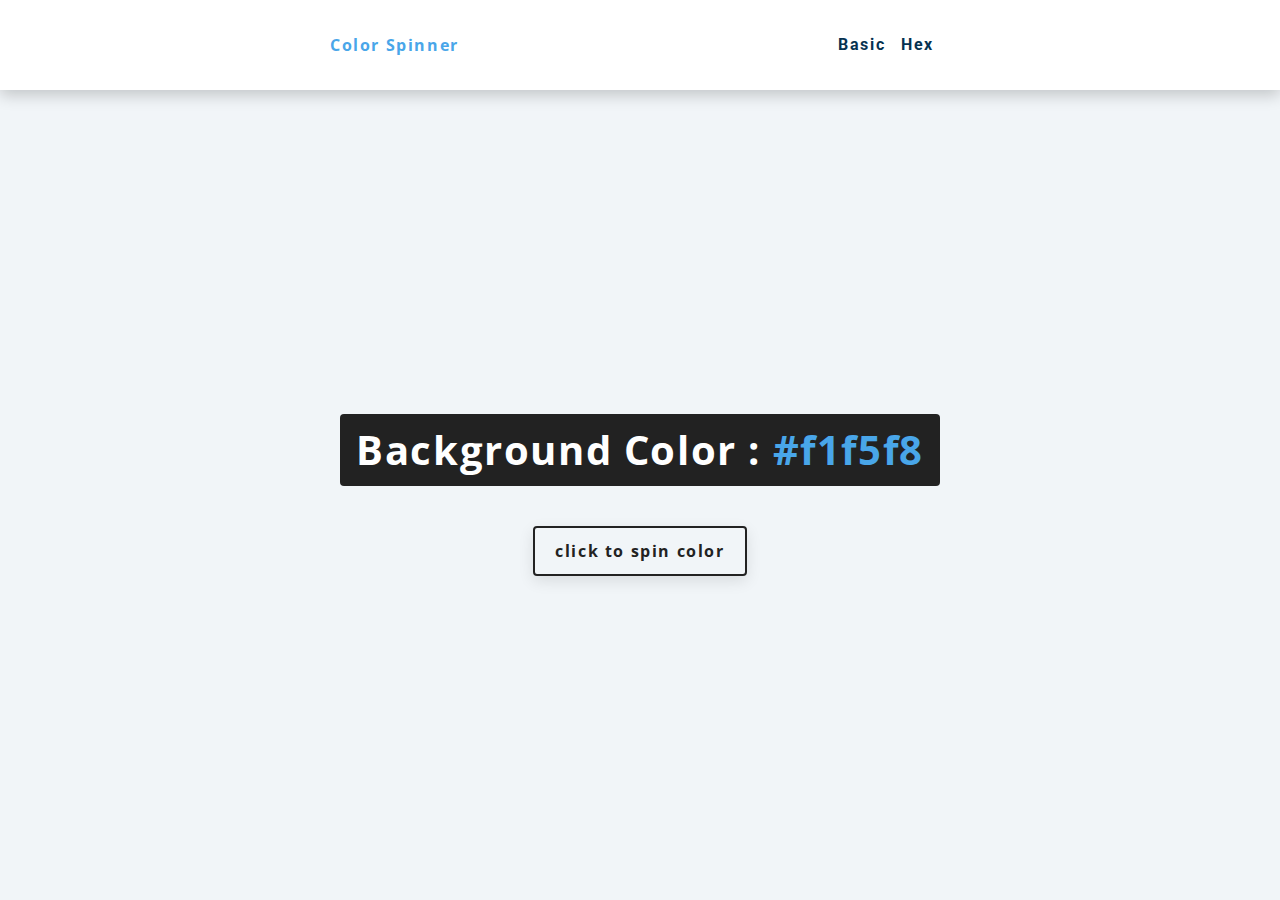
<file: final/index.html>
<!DOCTYPE html>
<html lang="en">
  <head>
    <meta charset="UTF-8" />
    <meta http-equiv="X-UA-Compatible" content="IE=edge" />
    <meta name="viewport" content="width=device-width, initial-scale=1.0" />
    <title>Color Spinner || Basic</title>

    <!-- Styles -->
    <link rel="stylesheet" href="./style.css" />
  </head>
  <body>
    <nav>
      <div class="nav-center">
        <h4>color spinner</h4>
        <ul class="nav-links">
          <li><a href="./index.html">Basic</a></li>
          <li><a href="./hex.html">hex</a></li>
        </ul>
      </div>
    </nav>
    <main>
      <div class="container">
        <h2>background color : <span class="color">#f1f5f8</span></h2>
        <button class="btn btn-hero" id="btn">click to spin color</button>
      </div>
    </main>
  </body>
</html>
</file>
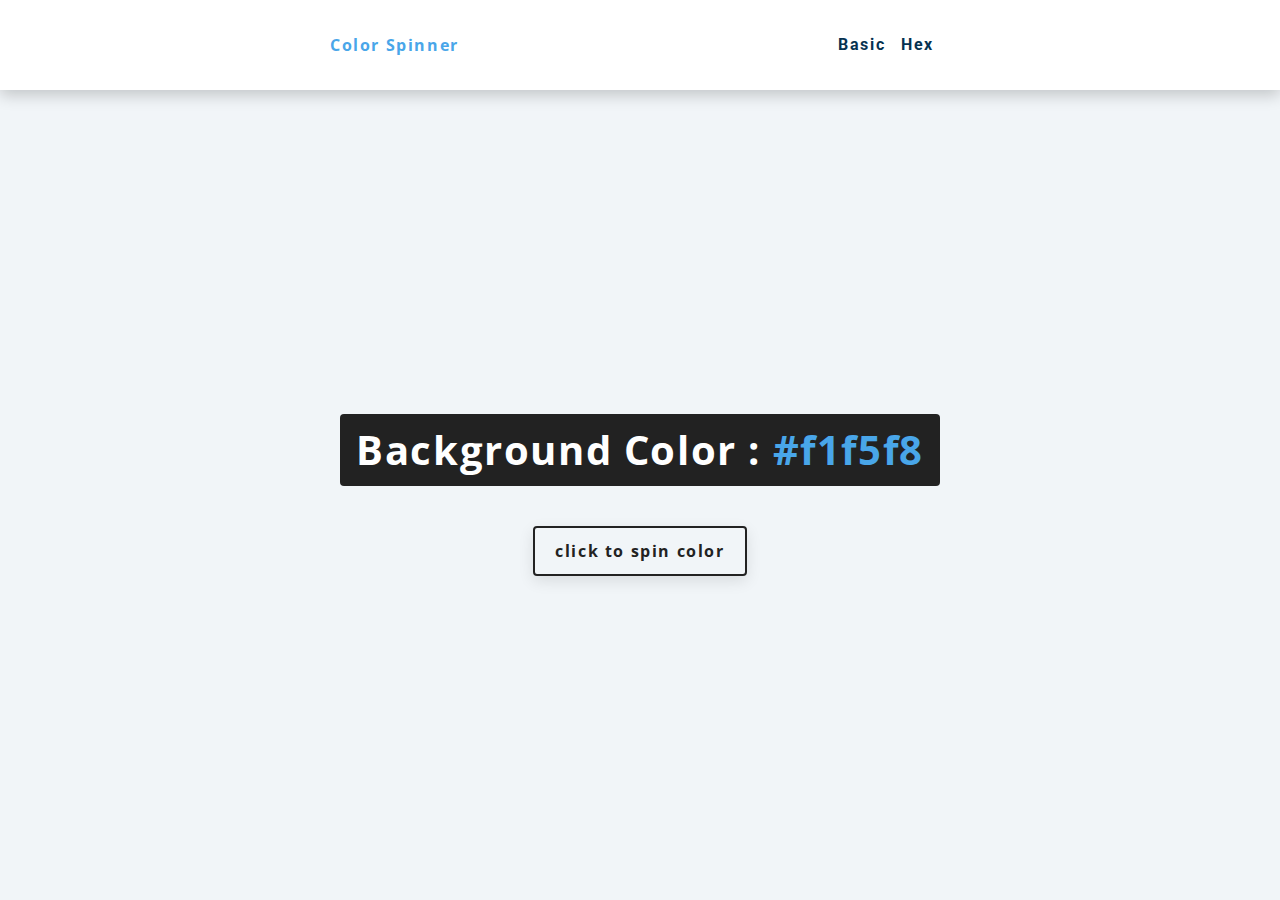
<file: final/hex.html>
<!DOCTYPE html>
<html lang="en">
  <head>
    <meta charset="UTF-8" />
    <meta http-equiv="X-UA-Compatible" content="IE=edge" />
    <meta name="viewport" content="width=device-width, initial-scale=1.0" />
    <title>Color Spinner || Hex</title>

    <!-- Styles -->
    <link rel="stylesheet" href="./style.css" />
  </head>
  <body>
    <nav>
      <div class="nav-center">
        <h4>color spinner</h4>
        <ul class="nav-links">
          <li><a href="./index.html">Basic</a></li>
          <li><a href="./hex.html">hex</a></li>
        </ul>
      </div>
    </nav>
    <main>
      <div class="container">
        <h2>background color : <span class="color">#f1f5f8</span></h2>
        <button class="btn btn-hero" id="btn">click to spin color</button>
      </div>
    </main>
  </body>
</html>
</file>
<file: final/style.css>
/*
=============== 
Fonts
===============
*/
@import url("https://fonts.googleapis.com/css?family=Open+Sans|Roboto:400,700&display=swap");

/*
=============== 
Variables
===============
*/
:root {
  /* dark shades of primary color */
  --clr-primary-1: hsl(205, 86%, 17%);
  --clr-primary-2: hsl(205, 77%, 27%);
  --clr-primary-3: hsl(205, 72%, 37%);
  --clr-primary-4: hsl(205, 63%, 48%);
  /* primary/main color */
  --clr-primary-5: hsl(205, 78%, 60%);
  /* lighter shades of primary color */
  --clr-primary-6: hsl(205, 89%, 70%);
  --clr-primary-7: hsl(205, 90%, 76%);
  --clr-primary-8: hsl(205, 86%, 81%);
  --clr-primary-9: hsl(205, 90%, 88%);
  --clr-primary-10: hsl(205, 100%, 96%);
  /* darkest grey - used for headings */
  --clr-grey-1: hsl(209, 61%, 16%);
  --clr-grey-2: hsl(211, 39%, 23%);
  --clr-grey-3: hsl(209, 34%, 30%);
  --clr-grey-4: hsl(209, 28%, 39%);
  /* grey used for paragraphs */
  --clr-grey-5: hsl(210, 22%, 49%);
  --clr-grey-6: hsl(209, 23%, 60%);
  --clr-grey-7: hsl(211, 27%, 70%);
  --clr-grey-8: hsl(210, 31%, 80%);
  --clr-grey-9: hsl(212, 33%, 89%);
  --clr-grey-10: hsl(210, 36%, 96%);
  --clr-white: #fff;
  --clr-red-dark: hsl(360, 67%, 44%);
  --clr-red-light: hsl(360, 71%, 66%);
  --clr-green-dark: hsl(125, 67%, 44%);
  --clr-green-light: hsl(125, 71%, 66%);
  --clr-black: #222;
  --ff-primary: "Roboto", sans-serif;
  --ff-secondary: "Open Sans", sans-serif;
  --transition: all 0.3s linear;
  --spacing: 0.1rem;
  --radius: 0.25rem;
  --light-shadow: 0 5px 15px rgba(0, 0, 0, 0.1);
  --dark-shadow: 0 5px 15px rgba(0, 0, 0, 0.2);
  --max-width: 1170px;
  --fixed-width: 620px;
}

/*
=============== 
Variables
===============
*/
*,
::after,
::before {
  margin: 0;
  padding: 0;
  box-sizing: border-box;
}
body {
  font-family: var(--ff-primary);
  background: var(--clr-grey-10);
  color: var(--clr-grey-1);
  line-height: 1.5;
  font-size: 0.875rem;
}
ul {
  list-style-type: none;
}
a {
  text-decoration: none;
}
h1,
h2,
h3,
h4 {
  letter-spacing: var(--spacing);
  text-transform: capitalize;
  line-height: 1.25;
  margin-bottom: 0.75rem;
  font-family: var(--ff-secondary);
}
h1 {
  font-size: 3rem;
}
h2 {
  font-size: 2rem;
}
h3 {
  font-size: 1.25rem;
}
h4 {
  font-size: 0.875rem;
}
p {
  margin-bottom: 1.25rem;
  color: var(--clr-grey-5);
}
@media screen and (min-width: 800px) {
  h1 {
    font-size: 4rem;
  }
  h2 {
    font-size: 2.5rem;
  }
  h3 {
    font-size: 1.75rem;
  }
  h4 {
    font-size: 1rem;
  }
  body {
    font-size: 1rem;
  }
  h1,
  h2,
  h3,
  h4 {
    line-height: 1;
  }
}

/* global classes */

/* section */
.section {
  padding: 5rem 0;
}
.section-center {
  width: 90vw;
  margin: 0 auto;
  max-width: var(--max-width);
}
@media screen and (min-width: 992px) {
  .section-center {
    width: 95vw;
  }
}
main {
  min-height: 100vh;
  display: flex;
  justify-content: center;
  align-items: center;
}

/*
=============== 
Nav
===============
*/
nav {
  background: var(--clr-white);
  min-height: 10vh;
  display: flex;
  justify-content: center;
  align-items: center;
  box-shadow: var(--dark-shadow);
}
.nav-center {
  width: 90vw;
  max-width: var(--fixed-width);
  margin: 0 auto;
  display: flex;
  align-items: center;
  justify-content: space-between;
}
.nav-center h4 {
  margin-bottom: 0;
  color: var(--clr-primary-5);
}
nav a {
  text-transform: capitalize;
  font-weight: bold;
  font-size: 1rem;
  color: var(--clr-primary-1);
  letter-spacing: var(--spacing);
  margin-right: 1rem;
  transition: var(--transition);
}
.nav-links {
  display: flex;
}
nav a:hover {
  color: var(--clr-primary-5);
}

/*
=============== 
Container
===============
*/
main {
  min-height: calc(100vh - 10vh);
  display: flex;
  justify-content: center;
  align-items: center;
}
.container {
  text-align: center;
}
.container h2 {
  background: var(--clr-black);
  color: var(--clr-white);
  padding: 1rem;
  border-radius: var(--radius);
  margin-bottom: 2.5rem;
}
.color {
  text-transform: lowercase;
  color: var(--clr-primary-5);
}
.btn-hero {
  font-family: var(--ff-secondary);
  text-transform: lowercase;
  background: transparent;
  color: var(--clr-black);
  letter-spacing: var(--spacing);
  display: inline-block;
  font-weight: 700;
  transition: var(--transition);
  border: 2px solid var(--clr-black);
  cursor: pointer;
  box-shadow: var(--light-shadow);
  border-radius: var(--radius);
  font-size: 1rem;
  padding: 0.75rem 1.25rem;
}
.btn-hero:hover {
  color: var(--clr-white);
  background: var(--clr-black);
}
.btn-hero:active {
  transform: scale(0.92);
}
</file>
